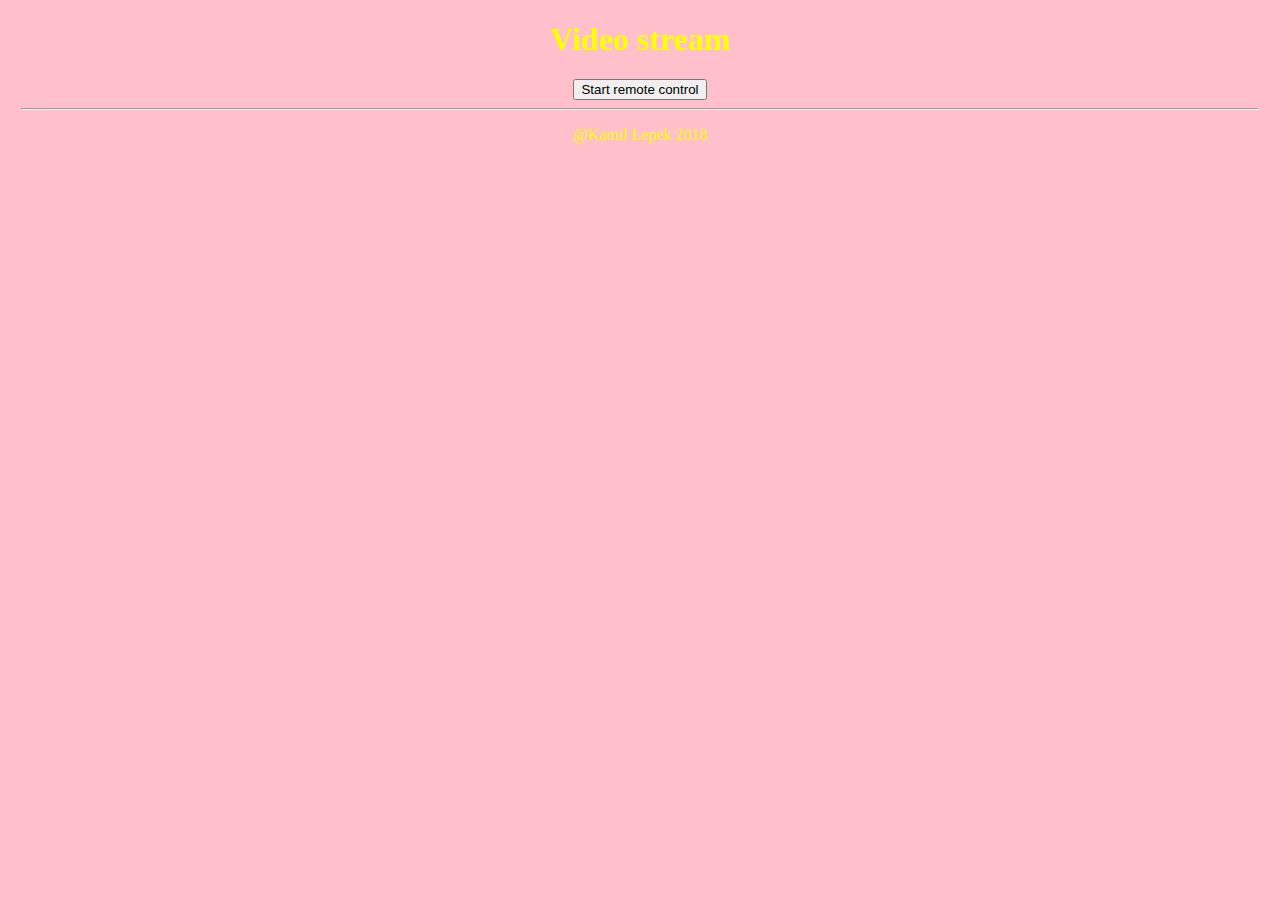
<file: HTML/index.html>
<html>
  <head>
    <title>Raspberry PI remote control</title>
    <link rel="stylesheet" href='../static/css/style.css'/>
  </head>
  <body>
    <h1>Video stream</h1>
    <button onclick="window.location.href='/camera'">Start remote control</button>
    <hr>
    <p>@Kamil Łepek 2018</p>
  </body>
</html>
</file>
<file: static/css/style.css>
body{
	background: pink;
	color: yellow;
	padding:1%;
	text-align: center;
}
</file>
